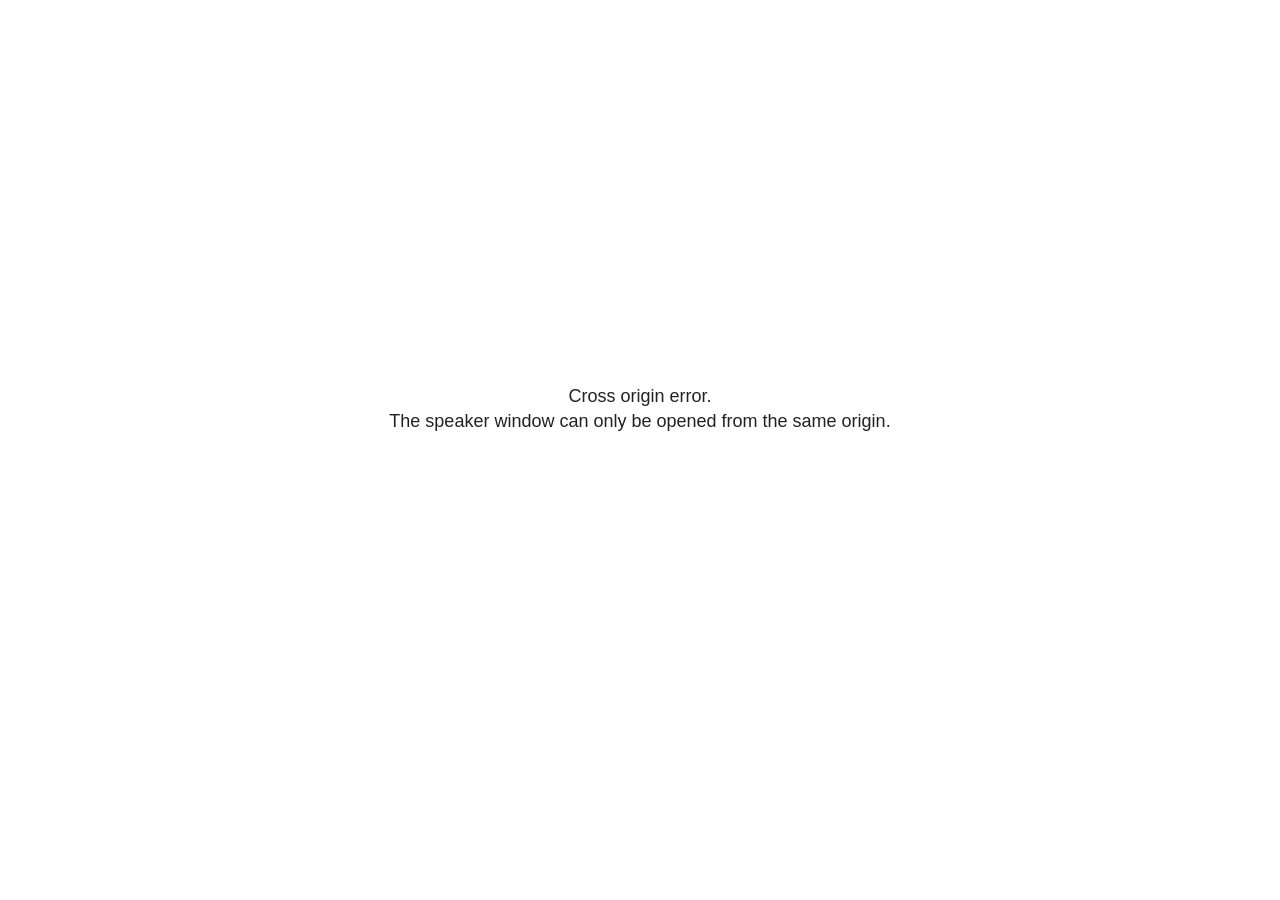
<file: Clase2_RMarkdown/Clase1_Reproducibilidad_RMarkdown_files/libs/revealjs/plugin/notes/speaker-view.html>
<!--
	NOTE: You need to build the notes plugin after making changes to this file.
-->
<html lang="en">
	<head>
		<meta charset="utf-8">

		<title>reveal.js - Speaker View</title>

		<style>
			body {
				font-family: Helvetica;
				font-size: 18px;
			}

			#current-slide,
			#upcoming-slide,
			#speaker-controls {
				padding: 6px;
				box-sizing: border-box;
				-moz-box-sizing: border-box;
			}

			#current-slide iframe,
			#upcoming-slide iframe {
				width: 100%;
				height: 100%;
				border: 1px solid #ddd;
			}

			#current-slide .label,
			#upcoming-slide .label {
				position: absolute;
				top: 10px;
				left: 10px;
				z-index: 2;
			}

			#connection-status {
				position: absolute;
				top: 0;
				left: 0;
				width: 100%;
				height: 100%;
				z-index: 20;
				padding: 30% 20% 20% 20%;
				font-size: 18px;
				color: #222;
				background: #fff;
				text-align: center;
				box-sizing: border-box;
				line-height: 1.4;
			}

			.overlay-element {
				height: 34px;
				line-height: 34px;
				padding: 0 10px;
				text-shadow: none;
				background: rgba( 220, 220, 220, 0.8 );
				color: #222;
				font-size: 14px;
			}

			.overlay-element.interactive:hover {
				background: rgba( 220, 220, 220, 1 );
			}

			#current-slide {
				position: absolute;
				width: 60%;
				height: 100%;
				top: 0;
				left: 0;
				padding-right: 0;
			}

			#upcoming-slide {
				position: absolute;
				width: 40%;
				height: 40%;
				right: 0;
				top: 0;
			}

			/* Speaker controls */
			#speaker-controls {
				position: absolute;
				top: 40%;
				right: 0;
				width: 40%;
				height: 60%;
				overflow: auto;
				font-size: 18px;
			}

				.speaker-controls-time.hidden,
				.speaker-controls-notes.hidden {
					display: none;
				}

				.speaker-controls-time .label,
				.speaker-controls-pace .label,
				.speaker-controls-notes .label {
					text-transform: uppercase;
					font-weight: normal;
					font-size: 0.66em;
					color: #666;
					margin: 0;
				}

				.speaker-controls-time, .speaker-controls-pace {
					border-bottom: 1px solid rgba( 200, 200, 200, 0.5 );
					margin-bottom: 10px;
					padding: 10px 16px;
					padding-bottom: 20px;
					cursor: pointer;
				}

				.speaker-controls-time .reset-button {
					opacity: 0;
					float: right;
					color: #666;
					text-decoration: none;
				}
				.speaker-controls-time:hover .reset-button {
					opacity: 1;
				}

				.speaker-controls-time .timer,
				.speaker-controls-time .clock {
					width: 50%;
				}

				.speaker-controls-time .timer,
				.speaker-controls-time .clock,
				.speaker-controls-time .pacing .hours-value,
				.speaker-controls-time .pacing .minutes-value,
				.speaker-controls-time .pacing .seconds-value {
					font-size: 1.9em;
				}

				.speaker-controls-time .timer {
					float: left;
				}

				.speaker-controls-time .clock {
					float: right;
					text-align: right;
				}

				.speaker-controls-time span.mute {
					opacity: 0.3;
				}

				.speaker-controls-time .pacing-title {
					margin-top: 5px;
				}

				.speaker-controls-time .pacing.ahead {
					color: blue;
				}

				.speaker-controls-time .pacing.on-track {
					color: green;
				}

				.speaker-controls-time .pacing.behind {
					color: red;
				}

				.speaker-controls-notes {
					padding: 10px 16px;
				}

				.speaker-controls-notes .value {
					margin-top: 5px;
					line-height: 1.4;
					font-size: 1.2em;
				}

			/* Layout selector */
			#speaker-layout {
				position: absolute;
				top: 10px;
				right: 10px;
				color: #222;
				z-index: 10;
			}
				#speaker-layout select {
					position: absolute;
					width: 100%;
					height: 100%;
					top: 0;
					left: 0;
					border: 0;
					box-shadow: 0;
					cursor: pointer;
					opacity: 0;

					font-size: 1em;
					background-color: transparent;

					-moz-appearance: none;
					-webkit-appearance: none;
					-webkit-tap-highlight-color: rgba(0, 0, 0, 0);
				}

				#speaker-layout select:focus {
					outline: none;
					box-shadow: none;
				}

			.clear {
				clear: both;
			}

			/* Speaker layout: Wide */
			body[data-speaker-layout="wide"] #current-slide,
			body[data-speaker-layout="wide"] #upcoming-slide {
				width: 50%;
				height: 45%;
				padding: 6px;
			}

			body[data-speaker-layout="wide"] #current-slide {
				top: 0;
				left: 0;
			}

			body[data-speaker-layout="wide"] #upcoming-slide {
				top: 0;
				left: 50%;
			}

			body[data-speaker-layout="wide"] #speaker-controls {
				top: 45%;
				left: 0;
				width: 100%;
				height: 50%;
				font-size: 1.25em;
			}

			/* Speaker layout: Tall */
			body[data-speaker-layout="tall"] #current-slide,
			body[data-speaker-layout="tall"] #upcoming-slide {
				width: 45%;
				height: 50%;
				padding: 6px;
			}

			body[data-speaker-layout="tall"] #current-slide {
				top: 0;
				left: 0;
			}

			body[data-speaker-layout="tall"] #upcoming-slide {
				top: 50%;
				left: 0;
			}

			body[data-speaker-layout="tall"] #speaker-controls {
				padding-top: 40px;
				top: 0;
				left: 45%;
				width: 55%;
				height: 100%;
				font-size: 1.25em;
			}

			/* Speaker layout: Notes only */
			body[data-speaker-layout="notes-only"] #current-slide,
			body[data-speaker-layout="notes-only"] #upcoming-slide {
				display: none;
			}

			body[data-speaker-layout="notes-only"] #speaker-controls {
				padding-top: 40px;
				top: 0;
				left: 0;
				width: 100%;
				height: 100%;
				font-size: 1.25em;
			}

			@media screen and (max-width: 1080px) {
				body[data-speaker-layout="default"] #speaker-controls {
					font-size: 16px;
				}
			}

			@media screen and (max-width: 900px) {
				body[data-speaker-layout="default"] #speaker-controls {
					font-size: 14px;
				}
			}

			@media screen and (max-width: 800px) {
				body[data-speaker-layout="default"] #speaker-controls {
					font-size: 12px;
				}
			}

		</style>
	</head>

	<body>

		<div id="connection-status">Loading speaker view...</div>

		<div id="current-slide"></div>
		<div id="upcoming-slide"><span class="overlay-element label">Upcoming</span></div>
		<div id="speaker-controls">
			<div class="speaker-controls-time">
				<h4 class="label">Time <span class="reset-button">Click to Reset</span></h4>
				<div class="clock">
					<span class="clock-value">0:00 AM</span>
				</div>
				<div class="timer">
					<span class="hours-value">00</span><span class="minutes-value">:00</span><span class="seconds-value">:00</span>
				</div>
				<div class="clear"></div>

				<h4 class="label pacing-title" style="display: none">Pacing – Time to finish current slide</h4>
				<div class="pacing" style="display: none">
					<span class="hours-value">00</span><span class="minutes-value">:00</span><span class="seconds-value">:00</span>
				</div>
			</div>

			<div class="speaker-controls-notes hidden">
				<h4 class="label">Notes</h4>
				<div class="value"></div>
			</div>
		</div>
		<div id="speaker-layout" class="overlay-element interactive">
			<span class="speaker-layout-label"></span>
			<select class="speaker-layout-dropdown"></select>
		</div>

		<script>

			(function() {

				var notes,
					notesValue,
					currentState,
					currentSlide,
					upcomingSlide,
					layoutLabel,
					layoutDropdown,
					pendingCalls = {},
					lastRevealApiCallId = 0,
					connected = false

				var connectionStatus = document.querySelector( '#connection-status' );

				var SPEAKER_LAYOUTS = {
					'default': 'Default',
					'wide': 'Wide',
					'tall': 'Tall',
					'notes-only': 'Notes only'
				};

				setupLayout();

				let openerOrigin;

				try {
					openerOrigin = window.opener.location.origin;
				}
				catch ( error ) { console.warn( error ) }

				// In order to prevent XSS, the speaker view will only run if its
				// opener has the same origin as itself
				if( window.location.origin !== openerOrigin ) {
					connectionStatus.innerHTML = 'Cross origin error.<br>The speaker window can only be opened from the same origin.';
					return;
				}

				var connectionTimeout = setTimeout( function() {
					connectionStatus.innerHTML = 'Error connecting to main window.<br>Please try closing and reopening the speaker view.';
				}, 5000 );

				window.addEventListener( 'message', function( event ) {

					// Validate the origin of all messages to avoid parsing messages
					// that aren't meant for us. Ignore when running off file:// so
					// that the speaker view continues to work without a web server.
					if( window.location.origin !== event.origin && window.location.origin !== 'file://' ) {
						return
					}

					clearTimeout( connectionTimeout );
					connectionStatus.style.display = 'none';

					var data = JSON.parse( event.data );

					// The overview mode is only useful to the reveal.js instance
					// where navigation occurs so we don't sync it
					if( data.state ) delete data.state.overview;

					// Messages sent by the notes plugin inside of the main window
					if( data && data.namespace === 'reveal-notes' ) {
						if( data.type === 'connect' ) {
							handleConnectMessage( data );
						}
						else if( data.type === 'state' ) {
							handleStateMessage( data );
						}
						else if( data.type === 'return' ) {
							pendingCalls[data.callId](data.result);
							delete pendingCalls[data.callId];
						}
					}
					// Messages sent by the reveal.js inside of the current slide preview
					else if( data && data.namespace === 'reveal' ) {
						if( /ready/.test( data.eventName ) ) {
							// Send a message back to notify that the handshake is complete
							window.opener.postMessage( JSON.stringify({ namespace: 'reveal-notes', type: 'connected'} ), '*' );
						}
						else if( /slidechanged|fragmentshown|fragmenthidden|paused|resumed/.test( data.eventName ) && currentState !== JSON.stringify( data.state ) ) {

							dispatchStateToMainWindow( data.state );

						}
					}

				} );

				/**
				 * Updates the presentation in the main window to match the state
				 * of the presentation in the notes window.
				 */
				const dispatchStateToMainWindow = debounce(( state ) => {
					window.opener.postMessage( JSON.stringify({ method: 'setState', args: [ state ]} ), '*' );
				}, 500);

				/**
				 * Asynchronously calls the Reveal.js API of the main frame.
				 */
				function callRevealApi( methodName, methodArguments, callback ) {

					var callId = ++lastRevealApiCallId;
					pendingCalls[callId] = callback;
					window.opener.postMessage( JSON.stringify( {
						namespace: 'reveal-notes',
						type: 'call',
						callId: callId,
						methodName: methodName,
						arguments: methodArguments
					} ), '*' );

				}

				/**
				 * Called when the main window is trying to establish a
				 * connection.
				 */
				function handleConnectMessage( data ) {

					if( connected === false ) {
						connected = true;

						setupIframes( data );
						setupKeyboard();
						setupNotes();
						setupTimer();
						setupHeartbeat();
					}

				}

				/**
				 * Called when the main window sends an updated state.
				 */
				function handleStateMessage( data ) {

					// Store the most recently set state to avoid circular loops
					// applying the same state
					currentState = JSON.stringify( data.state );

					// No need for updating the notes in case of fragment changes
					if ( data.notes ) {
						notes.classList.remove( 'hidden' );
						notesValue.style.whiteSpace = data.whitespace;
						if( data.markdown ) {
							notesValue.innerHTML = marked( data.notes );
						}
						else {
							notesValue.innerHTML = data.notes;
						}
					}
					else {
						notes.classList.add( 'hidden' );
					}

					// Update the note slides
					currentSlide.contentWindow.postMessage( JSON.stringify({ method: 'setState', args: [ data.state ] }), '*' );
					upcomingSlide.contentWindow.postMessage( JSON.stringify({ method: 'setState', args: [ data.state ] }), '*' );
					upcomingSlide.contentWindow.postMessage( JSON.stringify({ method: 'next' }), '*' );

				}

				// Limit to max one state update per X ms
				handleStateMessage = debounce( handleStateMessage, 200 );

				/**
				 * Forward keyboard events to the current slide window.
				 * This enables keyboard events to work even if focus
				 * isn't set on the current slide iframe.
				 *
				 * Block F5 default handling, it reloads and disconnects
				 * the speaker notes window.
				 */
				function setupKeyboard() {

					document.addEventListener( 'keydown', function( event ) {
						if( event.keyCode === 116 || ( event.metaKey && event.keyCode === 82 ) ) {
							event.preventDefault();
							return false;
						}
						currentSlide.contentWindow.postMessage( JSON.stringify({ method: 'triggerKey', args: [ event.keyCode ] }), '*' );
					} );

				}

				/**
				 * Creates the preview iframes.
				 */
				function setupIframes( data ) {

					var params = [
						'receiver',
						'progress=false',
						'history=false',
						'transition=none',
						'autoSlide=0',
						'backgroundTransition=none'
					].join( '&' );

					var urlSeparator = /\?/.test(data.url) ? '&' : '?';
					var hash = '#/' + data.state.indexh + '/' + data.state.indexv;
					var currentURL = data.url + urlSeparator + params + '&scrollActivationWidth=false&postMessageEvents=true' + hash;
					var upcomingURL = data.url + urlSeparator + params + '&scrollActivationWidth=false&controls=false' + hash;

					currentSlide = document.createElement( 'iframe' );
					currentSlide.setAttribute( 'width', 1280 );
					currentSlide.setAttribute( 'height', 1024 );
					currentSlide.setAttribute( 'src', currentURL );
					document.querySelector( '#current-slide' ).appendChild( currentSlide );

					upcomingSlide = document.createElement( 'iframe' );
					upcomingSlide.setAttribute( 'width', 640 );
					upcomingSlide.setAttribute( 'height', 512 );
					upcomingSlide.setAttribute( 'src', upcomingURL );
					document.querySelector( '#upcoming-slide' ).appendChild( upcomingSlide );

				}

				/**
				 * Setup the notes UI.
				 */
				function setupNotes() {

					notes = document.querySelector( '.speaker-controls-notes' );
					notesValue = document.querySelector( '.speaker-controls-notes .value' );

				}

				/**
				 * We send out a heartbeat at all times to ensure we can
				 * reconnect with the main presentation window after reloads.
				 */
				function setupHeartbeat() {

					setInterval( () => {
						window.opener.postMessage( JSON.stringify({ namespace: 'reveal-notes', type: 'heartbeat'} ), '*' );
					}, 1000 );

				}

				function getTimings( callback ) {

					callRevealApi( 'getSlidesAttributes', [], function ( slideAttributes ) {
						callRevealApi( 'getConfig', [], function ( config ) {
							var totalTime = config.totalTime;
							var minTimePerSlide = config.minimumTimePerSlide || 0;
							var defaultTiming = config.defaultTiming;
							if ((defaultTiming == null) && (totalTime == null)) {
								callback(null);
								return;
							}
							// Setting totalTime overrides defaultTiming
							if (totalTime) {
								defaultTiming = 0;
							}
							var timings = [];
							for ( var i in slideAttributes ) {
								var slide = slideAttributes[ i ];
								var timing = defaultTiming;
								if( slide.hasOwnProperty( 'data-timing' )) {
									var t = slide[ 'data-timing' ];
									timing = parseInt(t);
									if( isNaN(timing) ) {
										console.warn("Could not parse timing '" + t + "' of slide " + i + "; using default of " + defaultTiming);
										timing = defaultTiming;
									}
								}
								timings.push(timing);
							}
							if ( totalTime ) {
								// After we've allocated time to individual slides, we summarize it and
								// subtract it from the total time
								var remainingTime = totalTime - timings.reduce( function(a, b) { return a + b; }, 0 );
								// The remaining time is divided by the number of slides that have 0 seconds
								// allocated at the moment, giving the average time-per-slide on the remaining slides
								var remainingSlides = (timings.filter( function(x) { return x == 0 }) ).length
								var timePerSlide = Math.round( remainingTime / remainingSlides, 0 )
								// And now we replace every zero-value timing with that average
								timings = timings.map( function(x) { return (x==0 ? timePerSlide : x) } );
							}
							var slidesUnderMinimum = timings.filter( function(x) { return (x < minTimePerSlide) } ).length
							if ( slidesUnderMinimum ) {
								message = "The pacing time for " + slidesUnderMinimum + " slide(s) is under the configured minimum of " + minTimePerSlide + " seconds. Check the data-timing attribute on individual slides, or consider increasing the totalTime or minimumTimePerSlide configuration options (or removing some slides).";
								alert(message);
							}
							callback( timings );
						} );
					} );

				}

				/**
				 * Return the number of seconds allocated for presenting
				 * all slides up to and including this one.
				 */
				function getTimeAllocated( timings, callback ) {

					callRevealApi( 'getSlidePastCount', [], function ( currentSlide ) {
						var allocated = 0;
						for (var i in timings.slice(0, currentSlide + 1)) {
							allocated += timings[i];
						}
						callback( allocated );
					} );

				}

				/**
				 * Create the timer and clock and start updating them
				 * at an interval.
				 */
				function setupTimer() {

					var start = new Date(),
					timeEl = document.querySelector( '.speaker-controls-time' ),
					clockEl = timeEl.querySelector( '.clock-value' ),
					hoursEl = timeEl.querySelector( '.hours-value' ),
					minutesEl = timeEl.querySelector( '.minutes-value' ),
					secondsEl = timeEl.querySelector( '.seconds-value' ),
					pacingTitleEl = timeEl.querySelector( '.pacing-title' ),
					pacingEl = timeEl.querySelector( '.pacing' ),
					pacingHoursEl = pacingEl.querySelector( '.hours-value' ),
					pacingMinutesEl = pacingEl.querySelector( '.minutes-value' ),
					pacingSecondsEl = pacingEl.querySelector( '.seconds-value' );

					var timings = null;
					getTimings( function ( _timings ) {

						timings = _timings;
						if (_timings !== null) {
							pacingTitleEl.style.removeProperty('display');
							pacingEl.style.removeProperty('display');
						}

						// Update once directly
						_updateTimer();

						// Then update every second
						setInterval( _updateTimer, 1000 );

					} );


					function _resetTimer() {

						if (timings == null) {
							start = new Date();
							_updateTimer();
						}
						else {
							// Reset timer to beginning of current slide
							getTimeAllocated( timings, function ( slideEndTimingSeconds ) {
								var slideEndTiming = slideEndTimingSeconds * 1000;
								callRevealApi( 'getSlidePastCount', [], function ( currentSlide ) {
									var currentSlideTiming = timings[currentSlide] * 1000;
									var previousSlidesTiming = slideEndTiming - currentSlideTiming;
									var now = new Date();
									start = new Date(now.getTime() - previousSlidesTiming);
									_updateTimer();
								} );
							} );
						}

					}

					timeEl.addEventListener( 'click', function() {
						_resetTimer();
						return false;
					} );

					function _displayTime( hrEl, minEl, secEl, time) {

						var sign = Math.sign(time) == -1 ? "-" : "";
						time = Math.abs(Math.round(time / 1000));
						var seconds = time % 60;
						var minutes = Math.floor( time / 60 ) % 60 ;
						var hours = Math.floor( time / ( 60 * 60 )) ;
						hrEl.innerHTML = sign + zeroPadInteger( hours );
						if (hours == 0) {
							hrEl.classList.add( 'mute' );
						}
						else {
							hrEl.classList.remove( 'mute' );
						}
						minEl.innerHTML = ':' + zeroPadInteger( minutes );
						if (hours == 0 && minutes == 0) {
							minEl.classList.add( 'mute' );
						}
						else {
							minEl.classList.remove( 'mute' );
						}
						secEl.innerHTML = ':' + zeroPadInteger( seconds );
					}

					function _updateTimer() {

						var diff, hours, minutes, seconds,
						now = new Date();

						diff = now.getTime() - start.getTime();

						clockEl.innerHTML = now.toLocaleTimeString( 'en-US', { hour12: true, hour: '2-digit', minute:'2-digit' } );
						_displayTime( hoursEl, minutesEl, secondsEl, diff );
						if (timings !== null) {
							_updatePacing(diff);
						}

					}

					function _updatePacing(diff) {

						getTimeAllocated( timings, function ( slideEndTimingSeconds ) {
							var slideEndTiming = slideEndTimingSeconds * 1000;

							callRevealApi( 'getSlidePastCount', [], function ( currentSlide ) {
								var currentSlideTiming = timings[currentSlide] * 1000;
								var timeLeftCurrentSlide = slideEndTiming - diff;
								if (timeLeftCurrentSlide < 0) {
									pacingEl.className = 'pacing behind';
								}
								else if (timeLeftCurrentSlide < currentSlideTiming) {
									pacingEl.className = 'pacing on-track';
								}
								else {
									pacingEl.className = 'pacing ahead';
								}
								_displayTime( pacingHoursEl, pacingMinutesEl, pacingSecondsEl, timeLeftCurrentSlide );
							} );
						} );
					}

				}

				/**
				 * Sets up the speaker view layout and layout selector.
				 */
				function setupLayout() {

					layoutDropdown = document.querySelector( '.speaker-layout-dropdown' );
					layoutLabel = document.querySelector( '.speaker-layout-label' );

					// Render the list of available layouts
					for( var id in SPEAKER_LAYOUTS ) {
						var option = document.createElement( 'option' );
						option.setAttribute( 'value', id );
						option.textContent = SPEAKER_LAYOUTS[ id ];
						layoutDropdown.appendChild( option );
					}

					// Monitor the dropdown for changes
					layoutDropdown.addEventListener( 'change', function( event ) {

						setLayout( layoutDropdown.value );

					}, false );

					// Restore any currently persisted layout
					setLayout( getLayout() );

				}

				/**
				 * Sets a new speaker view layout. The layout is persisted
				 * in local storage.
				 */
				function setLayout( value ) {

					var title = SPEAKER_LAYOUTS[ value ];

					layoutLabel.innerHTML = 'Layout' + ( title ? ( ': ' + title ) : '' );
					layoutDropdown.value = value;

					document.body.setAttribute( 'data-speaker-layout', value );

					// Persist locally
					if( supportsLocalStorage() ) {
						window.localStorage.setItem( 'reveal-speaker-layout', value );
					}

				}

				/**
				 * Returns the ID of the most recently set speaker layout
				 * or our default layout if none has been set.
				 */
				function getLayout() {

					if( supportsLocalStorage() ) {
						var layout = window.localStorage.getItem( 'reveal-speaker-layout' );
						if( layout ) {
							return layout;
						}
					}

					// Default to the first record in the layouts hash
					for( var id in SPEAKER_LAYOUTS ) {
						return id;
					}

				}

				function supportsLocalStorage() {

					try {
						localStorage.setItem('test', 'test');
						localStorage.removeItem('test');
						return true;
					}
					catch( e ) {
						return false;
					}

				}

				function zeroPadInteger( num ) {

					var str = '00' + parseInt( num );
					return str.substring( str.length - 2 );

				}

				/**
				 * Limits the frequency at which a function can be called.
				 */
				function debounce( fn, ms ) {

					var lastTime = 0,
						timeout;

					return function() {

						var args = arguments;
						var context = this;

						clearTimeout( timeout );

						var timeSinceLastCall = Date.now() - lastTime;
						if( timeSinceLastCall > ms ) {
							fn.apply( context, args );
							lastTime = Date.now();
						}
						else {
							timeout = setTimeout( function() {
								fn.apply( context, args );
								lastTime = Date.now();
							}, ms - timeSinceLastCall );
						}

					}

				}

			})();

		</script>
	</body>
</html>
</file>
